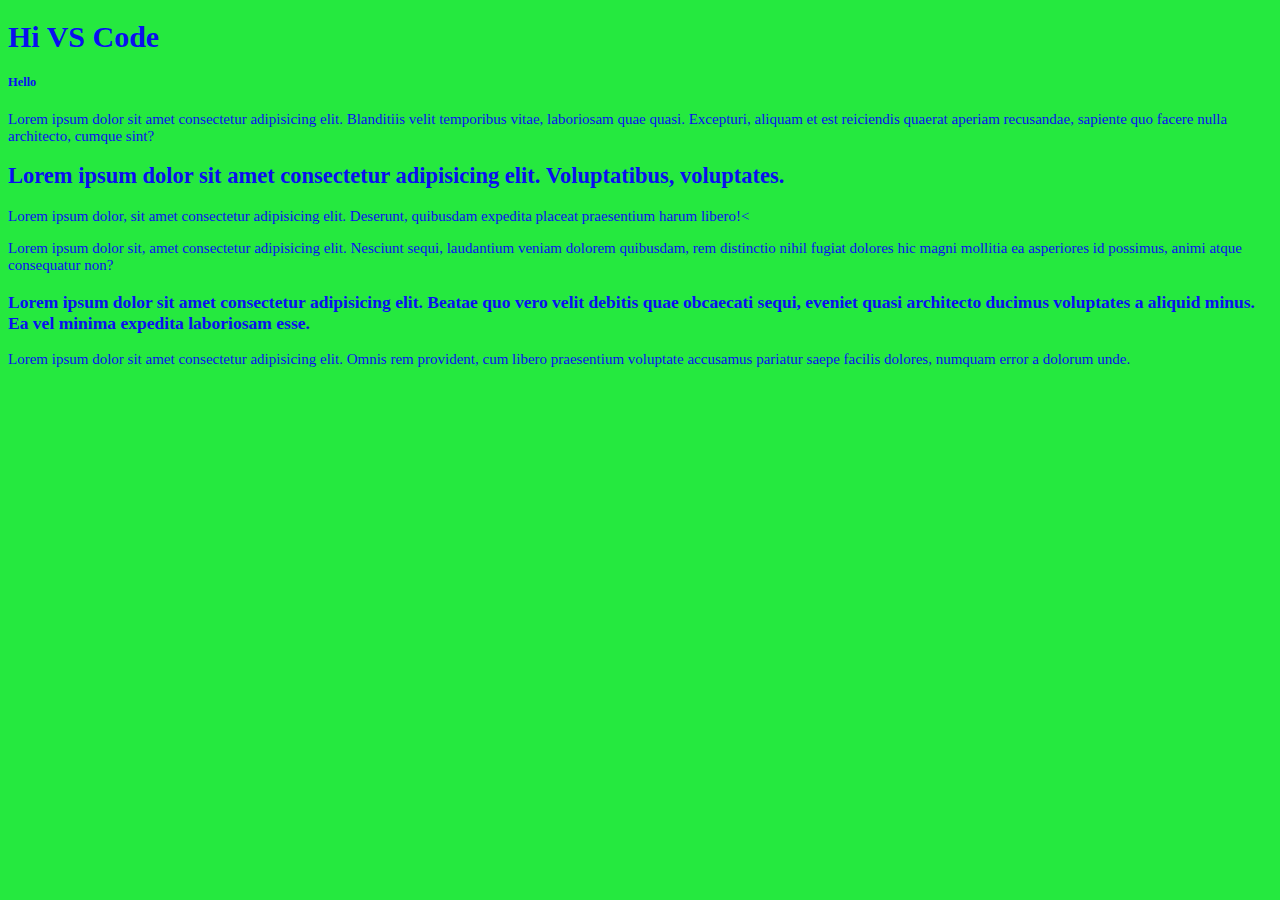
<file: index.html>
<!DOCTYPE html>
<html lang="en">

<head>
	<meta charset="UTF-8">
	<meta http-equiv="X-UA-Compatible" content="IE=edge">
	<meta name="viewport" content="width=device-width, initial-scale=1.0">
	<link rel="stylesheet" href="../css/style.css">
	<title>Document</title>
</head>

		
<body>
	<h1>Hi VS Code</h1>
	<h5>Hello</h5>
	<p>Lorem ipsum dolor sit amet consectetur adipisicing elit. Blanditiis velit temporibus vitae, laboriosam quae
		quasi. Excepturi, aliquam et est reiciendis quaerat aperiam recusandae, sapiente quo facere nulla architecto,
		cumque sint?</p>
	<h2>Lorem ipsum dolor sit amet consectetur adipisicing elit. Voluptatibus, voluptates.</h2>
	<div class="block">
		<div class="block__"></div>

		<span class="block__time"></span>
		<p>Lorem ipsum dolor, sit amet consectetur adipisicing elit. Deserunt, quibusdam expedita placeat praesentium
			harum libero!< <p>Lorem ipsum dolor sit, amet consectetur adipisicing elit. Nesciunt sequi, laudantium
				veniam dolorem quibusdam, rem distinctio nihil fugiat dolores hic magni mollitia ea asperiores id
				possimus, animi atque consequatur non?</p>
		<h3>Lorem ipsum dolor sit amet consectetur adipisicing elit. Beatae quo vero velit debitis quae obcaecati sequi,
			eveniet quasi architecto ducimus voluptates a aliquid minus. Ea vel minima expedita laboriosam esse.</h3>
	</div>

	<!--
		!lorem gdfgdfgdgd dfgdfgd
		todo: dfgdffgdffgdg
		? hfghfgh
	-->
	<div>
		<p>Lorem ipsum dolor sit amet consectetur adipisicing elit. Omnis rem provident, cum libero praesentium
			voluptate accusamus pariatur saepe facilis dolores, numquam error a dolorum unde.</p>
	</div>



</body>

</html>
</file>
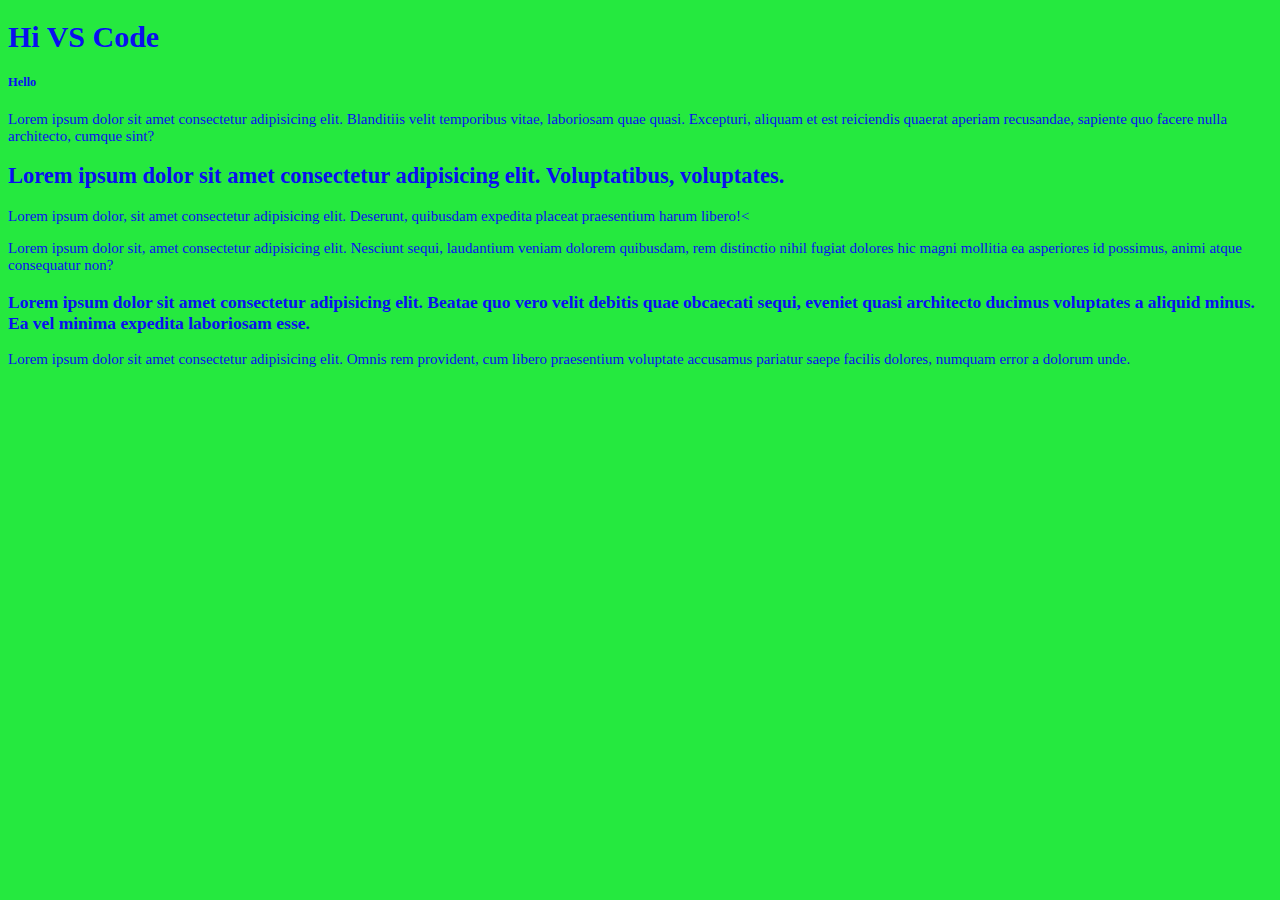
<file: js/index.html>
<!DOCTYPE html>
<html lang="en">

<head>
    <meta charset="UTF-8">
    <meta http-equiv="X-UA-Compatible" content="IE=edge">
    <meta name="viewport" content="width=device-width, initial-scale=1.0">
    <link rel="stylesheet" href="../css/style.css">
    <title>Document</title>
</head>

<body>
    <h1>Hi VS Code</h1>
    <h5>Hello</h5>
    <p>Lorem ipsum dolor sit amet consectetur adipisicing elit. Blanditiis velit temporibus vitae, laboriosam quae
        quasi. Excepturi, aliquam et est reiciendis quaerat aperiam recusandae, sapiente quo facere nulla architecto,
        cumque sint?</p>
    <h2>Lorem ipsum dolor sit amet consectetur adipisicing elit. Voluptatibus, voluptates.</h2>
    <div class="block">
        <div class="block__"></div>

        <span class="block__time"></span>
        <p>Lorem ipsum dolor, sit amet consectetur adipisicing elit. Deserunt, quibusdam expedita placeat praesentium
            harum libero!< <p>Lorem ipsum dolor sit, amet consectetur adipisicing elit. Nesciunt sequi, laudantium
                veniam dolorem quibusdam, rem distinctio nihil fugiat dolores hic magni mollitia ea asperiores id
                possimus, animi atque consequatur non?</p>
        <h3>Lorem ipsum dolor sit amet consectetur adipisicing elit. Beatae quo vero velit debitis quae obcaecati sequi,
            eveniet quasi architecto ducimus voluptates a aliquid minus. Ea vel minima expedita laboriosam esse.</h3>
    </div>

    <!--
        !lorem gdfgdfgdgd dfgdfgd
        todo: dfgdffgdffgdg
        ? hfghfgh
    -->
    <div>
        <p>Lorem ipsum dolor sit amet consectetur adipisicing elit. Omnis rem provident, cum libero praesentium
            voluptate accusamus pariatur saepe facilis dolores, numquam error a dolorum unde.</p>
    </div>


</body>

</html>
</file>
<file: css/style.css>
body {
  background-color: #25e93f;
  color: #0a0ef0;
  font-size: 15px;
}
</file>
